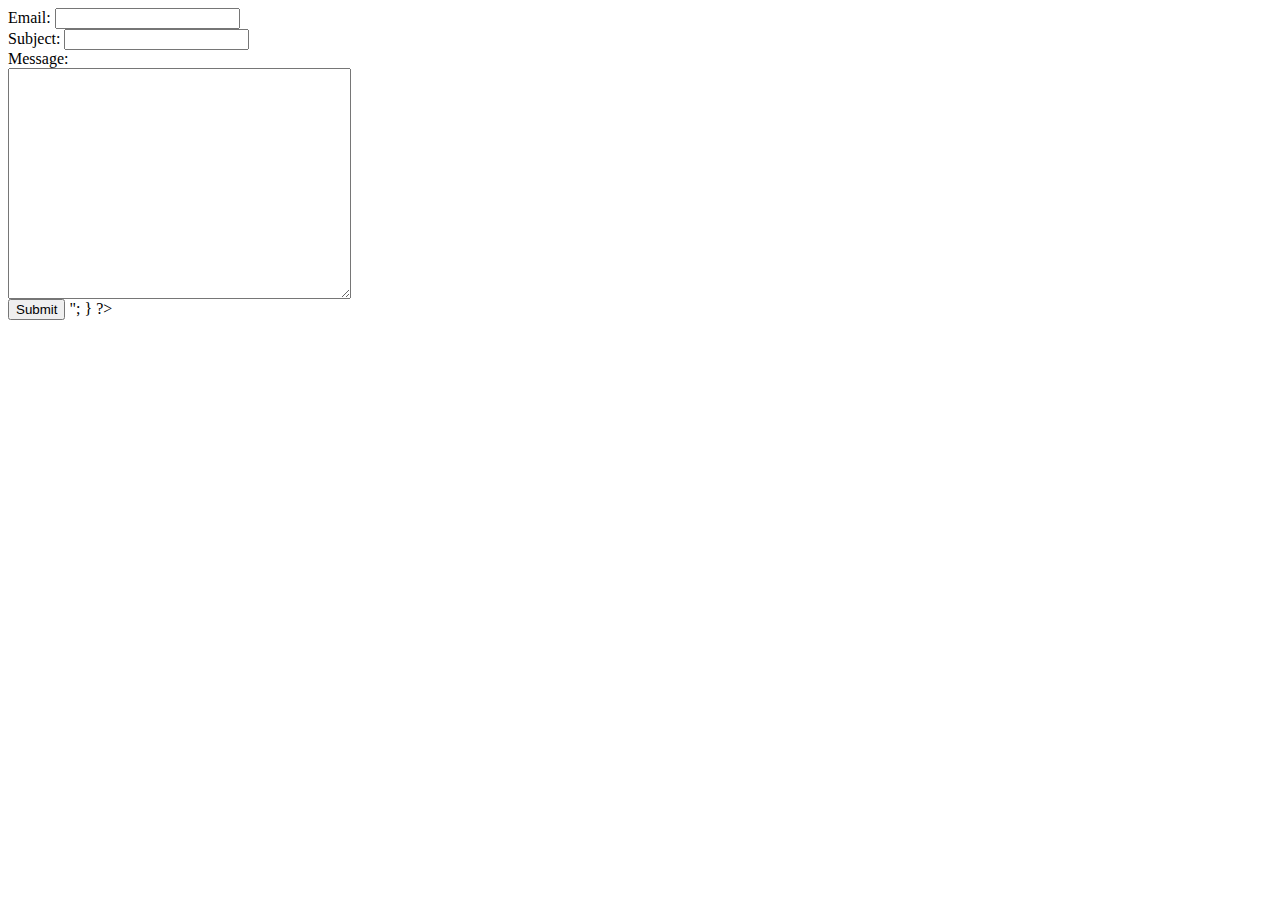
<file: form.html>
<html>
<body>

<?php
if (isset($_REQUEST['email']))
//if "email" is filled out, send email
  {
  //send email
  $email = $_REQUEST['email'] ;
  $subject = $_REQUEST['subject'] ;
  $message = $_REQUEST['message'] ;
  mail("joinusintheforest@gmail.com", $subject,
  $message, "From:" . $email);
  echo "Thank you for using our mail form";
  }
else
//if "email" is not filled out, display the form
  {
  echo "<form method='post' action='mailform.php'>
  Email: <input name='email' type='text'><br>
  Subject: <input name='subject' type='text'><br>
  Message:<br>
  <textarea name='message' rows='15' cols='40'>
  </textarea><br>
  <input type='submit'>
  </form>";
  }
?>

</body>
</html>
</file>
